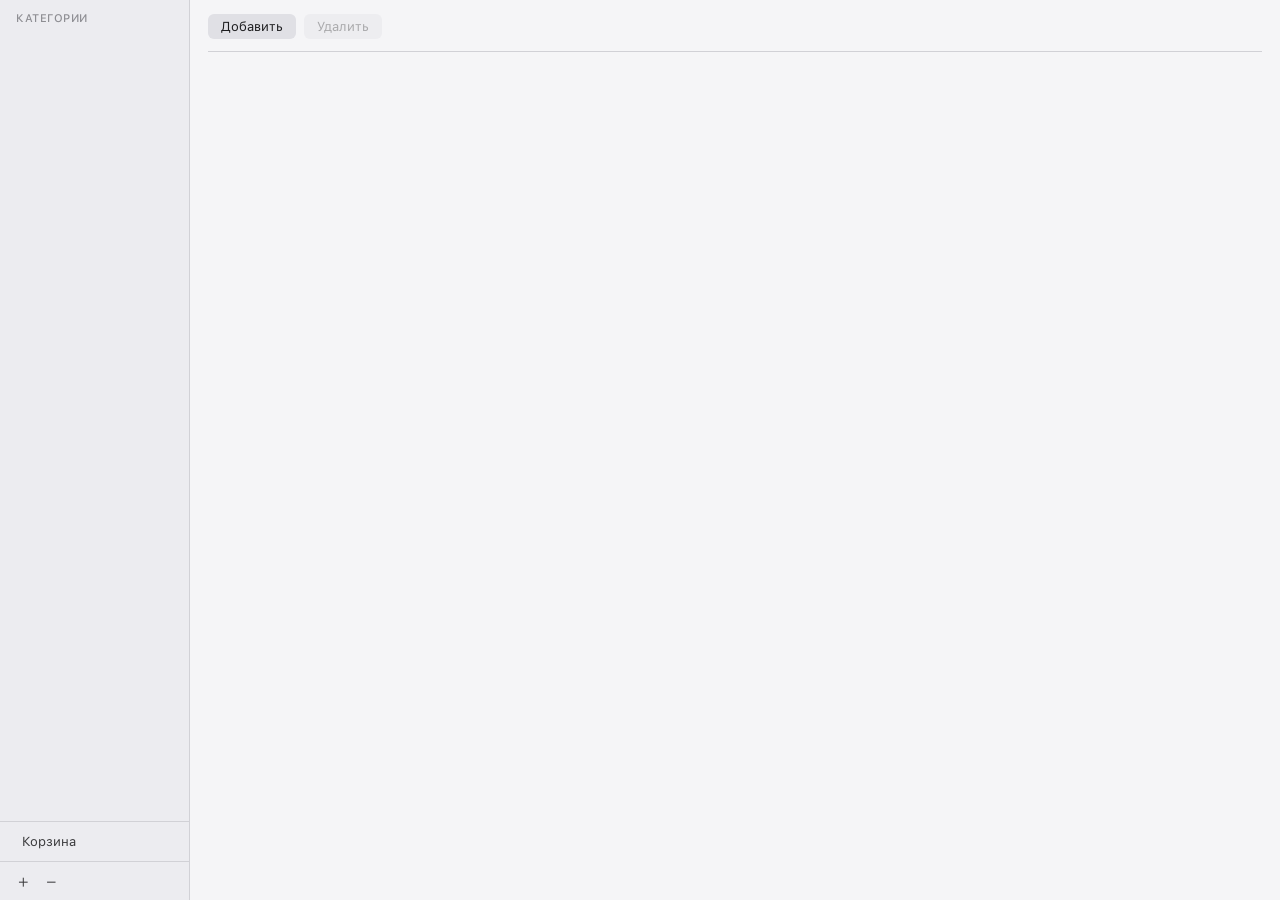
<file: ui/index.html>
<!DOCTYPE html>
<html lang="ru">

<head>
    <meta charset="UTF-8">
    <title>Штамп мастер</title>
    <link rel="stylesheet" href="styles.css">
</head>

<body>

    <div class="window">
        <div class="main">
            <div class="sidebar">
                <div class="sidebar-scroll">
                    <div class="sidebar-section" id="favorites-section" style="display:none">
                        <span class="sidebar-label">Избранное</span>
                        <ul id="favorites-list"></ul>
                    </div>
                    <div class="sidebar-section">
                        <span class="sidebar-label">Категории</span>
                        <ul id="category-list"></ul>
                    </div>
                </div>
                <div class="sidebar-bottom">
                    <div class="sidebar-trash">
                        <ul>
                            <li id="trash-item" data-category="__trash__">Корзина</li>
                        </ul>
                    </div>
                    <div class="sidebar-footer">
                        <button class="icon-btn" id="btn-add-category">+</button>
                        <button class="icon-btn" id="btn-remove-category">−</button>
                    </div>
                </div>
            </div>

            <div class="container">
                <div class="toolbar" id="toolbar-normal">
                    <button class="action-btn" id="btn-add-stamp">Добавить</button>
                    <button class="action-btn" id="btn-delete-stamp" disabled>Удалить</button>
                </div>
                <div class="toolbar" id="toolbar-trash" style="display:none">
                    <button class="action-btn primary" id="btn-restore-stamp" disabled>Восстановить</button>
                    <button class="action-btn" id="btn-delete-forever" disabled>Удалить навсегда</button>
                    <button class="action-btn danger" id="btn-empty-trash">Очистить корзину</button>
                </div>
                <div class="trash-breadcrumb" id="trash-breadcrumb" style="display:none">
                    <span id="breadcrumb-back">← Корзина</span>
                    <span>/</span>
                    <span id="breadcrumb-category"></span>
                </div>
                <div class="stamps-grid" id="stamps-grid"></div>
            </div>
        </div>
    </div>

    <!-- Модалка: перемещение в корзину -->
    <div class="modal-overlay" id="modal-delete">
        <div class="modal">
            <h3>Переместить в корзину?</h3>
            <p>Штамп можно будет восстановить из корзины.<br>Перемещение через <span id="delete-countdown">15</span>
                сек.</p>
            <div class="modal-buttons">
                <button class="action-btn danger" id="btn-delete-confirm">Переместить сейчас</button>
                <button class="action-btn primary" id="btn-delete-cancel">Отмена</button>
            </div>
        </div>
    </div>

    <!-- Модалка: очистка корзины -->
    <div class="modal-overlay" id="modal-empty-trash">
        <div class="modal">
            <h3>Очистить корзину?</h3>
            <p>Все файлы будут удалены навсегда. Это действие нельзя отменить.</p>
            <div class="modal-buttons">
                <button class="action-btn danger" id="btn-empty-trash-confirm">Очистить</button>
                <button class="action-btn primary" id="btn-empty-trash-cancel">Отмена</button>
            </div>
        </div>
    </div>

    <!-- Модалка: удаление навсегда -->
    <div class="modal-overlay" id="modal-delete-forever">
        <div class="modal">
            <h3>Удалить навсегда?</h3>
            <p>Это действие нельзя отменить.<br>Удаление через <span id="forever-countdown">15</span> сек.</p>
            <div class="modal-buttons">
                <button class="action-btn danger" id="btn-forever-confirm">Удалить сейчас</button>
                <button class="action-btn primary" id="btn-forever-cancel">Отмена</button>
            </div>
        </div>
    </div>

    <!-- Модалка: добавление категории -->
    <div class="modal-overlay" id="modal-add-category">
        <div class="modal">
            <h3>Новая категория</h3>
            <input class="modal-input" id="input-category-name" type="text" placeholder="Название категории">
            <div class="modal-buttons">
                <button class="action-btn primary" id="btn-category-confirm">Добавить</button>
                <button class="action-btn" id="btn-category-cancel">Отмена</button>
            </div>
        </div>
    </div>

    <!-- Модалка: удаление категории -->
    <div class="modal-overlay" id="modal-delete-category">
        <div class="modal">
            <h3>Удалить категорию?</h3>
            <p>Будут удалены все штампы в категории «<span id="delete-category-name"></span>».<br>Это действие нельзя
                отменить.</p>
            <div class="modal-buttons">
                <button class="action-btn danger" id="btn-delete-category-confirm">Удалить</button>
                <button class="action-btn" id="btn-delete-category-cancel">Отмена</button>
            </div>
        </div>
    </div>

    <!-- Модалка: добавление штампа — выбор файла и кроп -->
    <div class="modal-overlay" id="modal-add-stamp">
        <div class="modal modal-wide">
            <h3>Добавить штамп</h3>
            <div class="crop-area" id="crop-area">
                <span class="crop-placeholder">Выберите изображение</span>
                <img id="crop-image" style="display:none">
                <div class="crop-frame" id="crop-frame" style="display:none">
                    <div class="crop-handle" data-h="tl"></div>
                    <div class="crop-handle" data-h="tm"></div>
                    <div class="crop-handle" data-h="tr"></div>
                    <div class="crop-handle" data-h="ml"></div>
                    <div class="crop-handle" data-h="mr"></div>
                    <div class="crop-handle" data-h="bl"></div>
                    <div class="crop-handle" data-h="bm"></div>
                    <div class="crop-handle" data-h="br"></div>
                    <div class="crop-rotate-handle" id="crop-rotate-handle">↻</div>
                </div>
            </div>
            <button class="action-btn" id="btn-pick-file">Выбрать файл</button>
            <input type="file" id="file-input" accept="image/*" style="display:none">
            <div class="stamp-details" id="stamp-details" style="display:none">
                <div class="detail-row">
                    <label>Название</label>
                    <input class="modal-input" id="input-stamp-name" type="text" placeholder="Иванов И.И.">
                </div>
                <div class="detail-row">
                    <label>Ширина (см)</label>
                    <input class="modal-input small" id="input-stamp-w" type="number" min="0.1" step="0.1" value="5">
                </div>
                <div class="detail-row">
                    <label>Высота (см)</label>
                    <input class="modal-input small" id="input-stamp-h" type="number" min="0.1" step="0.1" value="2">
                </div>
            </div>
            <div class="modal-buttons">
                <button class="action-btn primary" id="btn-stamp-confirm" disabled>Добавить</button>
                <button class="action-btn" id="btn-stamp-cancel">Отмена</button>
            </div>
        </div>
    </div>

    <div class="selection-box" id="selection-box"></div>

    <!-- Контекстное меню штампа -->
    <div class="context-menu" id="context-menu">
        <div class="context-item" id="ctx-rename">Переименовать</div>
        <div class="context-separator"></div>
        <div class="context-item danger" id="ctx-delete">Переместить в корзину</div>
    </div>

    <!-- Контекстное меню категории -->
    <div class="context-menu" id="category-context-menu">
        <div class="context-item" id="cat-ctx-rename">Переименовать</div>
        <div class="context-separator"></div>
        <div class="context-item danger" id="cat-ctx-delete">Переместить в корзину</div>
    </div>

    <!-- Модалка: переименование штампа -->
    <div class="modal-overlay" id="modal-rename-stamp">
        <div class="modal">
            <h3>Переименовать штамп</h3>
            <input class="modal-input" id="input-rename-stamp" type="text" placeholder="Новое название">
            <div class="modal-buttons">
                <button class="action-btn primary" id="btn-rename-stamp-confirm">Переименовать</button>
                <button class="action-btn" id="btn-rename-stamp-cancel">Отмена</button>
            </div>
        </div>
    </div>

    <!-- Модалка: переименование категории -->
    <div class="modal-overlay" id="modal-rename-category">
        <div class="modal">
            <h3>Переименовать категорию</h3>
            <input class="modal-input" id="input-rename-category" type="text" placeholder="Новое название">
            <div class="modal-buttons">
                <button class="action-btn primary" id="btn-rename-category-confirm">Переименовать</button>
                <button class="action-btn" id="btn-rename-category-cancel">Отмена</button>
            </div>
        </div>
    </div>

    <script src="main.js" defer></script>
</body>

</html>
</file>
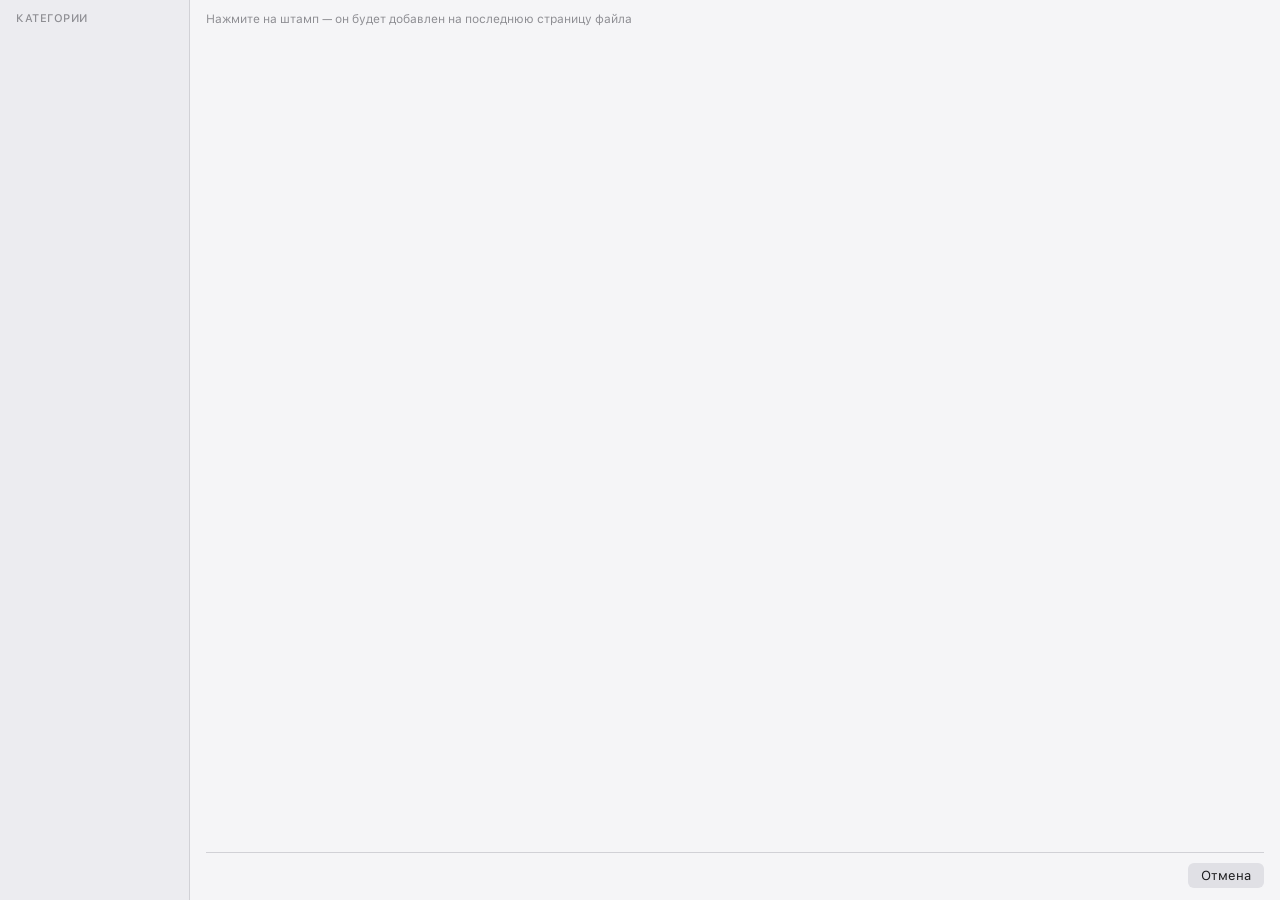
<file: ui/picker.html>
<!DOCTYPE html>
<html lang="ru">
<head>
    <meta charset="UTF-8">
    <title>Поставить штамп</title>
    <link rel="stylesheet" href="styles.css">
    <style>
        .picker-hint {
            font-size: 12px;
            color: #8e8e93;
            flex-shrink: 0;
        }
        .picker-footer {
            flex-shrink: 0;
            display: flex;
            justify-content: flex-end;
            padding-top: 10px;
            border-top: 1px solid #d1d1d6;
        }
        .stamp-card:hover {
            background: rgba(0, 113, 227, 0.1);
            outline: 2px solid #0071e3;
            outline-offset: -2px;
        }
        .applying-overlay {
            position: fixed;
            inset: 0;
            background: rgba(245, 245, 247, 0.85);
            display: flex;
            flex-direction: column;
            align-items: center;
            justify-content: center;
            gap: 10px;
            font-size: 14px;
            color: #3a3a3c;
            z-index: 999;
        }
        .error-overlay {
            position: fixed;
            inset: 0;
            background: #f5f5f7;
            display: flex;
            flex-direction: column;
            align-items: center;
            justify-content: center;
            gap: 16px;
            padding: 32px;
            z-index: 999;
        }
        .error-text {
            font-size: 13px;
            color: #e81123;
            white-space: pre-wrap;
            text-align: center;
            max-width: 480px;
        }
    </style>
</head>
<body>

<div class="window">
    <div class="main">
        <div class="sidebar">
            <div class="sidebar-scroll">
                <div class="sidebar-section">
                    <span class="sidebar-label">Категории</span>
                    <ul id="category-list"></ul>
                </div>
            </div>
        </div>

        <div class="container" style="gap: 10px; padding: 12px 16px;">
            <p class="picker-hint">Нажмите на штамп — он будет добавлен на последнюю страницу файла</p>
            <div class="stamps-grid" id="stamps-grid" style="flex: 1;"></div>
            <div class="picker-footer">
                <button class="action-btn" id="btn-cancel">Отмена</button>
            </div>
        </div>
    </div>
</div>

<script>
function stampDisplayName(filename) {
    return filename.replace(/\.[^.]+$/, '').replace(/_[\d.]+x[\d.]+$/, '');
}

function stampSrc(stamp) {
    const ext = stamp.name.split('.').pop().toLowerCase();
    const mime = (ext === 'jpg' || ext === 'jpeg') ? 'image/jpeg' : 'image/png';
    return `data:${mime};base64,${stamp.image}`;
}

const categoryList = document.getElementById('category-list');
const grid = document.getElementById('stamps-grid');

function loadStamps(category) {
    grid.innerHTML = '<div style="grid-column:1/-1;color:#8e8e93;font-size:13px;padding:8px 0">Загрузка…</div>';
    window.pywebview.api.get_stamps(category).then(stamps => {
        grid.innerHTML = '';
        if (stamps.length === 0) {
            grid.innerHTML = '<div style="grid-column:1/-1;color:#8e8e93;font-size:13px;padding:8px 0">Категория пуста</div>';
            return;
        }
        stamps.forEach(stamp => {
            const card = document.createElement('div');
            card.className = 'stamp-card';
            card.innerHTML = `
                <div class="stamp-preview">
                    <img src="${stampSrc(stamp)}" style="width:100%;height:100%;object-fit:contain;border-radius:6px">
                </div>
                <span class="stamp-name">${stampDisplayName(stamp.name)}</span>
            `;
            card.addEventListener('click', () => applyStamp(stamp.path));
            grid.appendChild(card);
        });
    });
}

function applyStamp(path) {
    const overlay = document.createElement('div');
    overlay.className = 'applying-overlay';
    overlay.innerHTML = '<div style="font-size:28px">⏳</div><div>Штампуется…</div>';
    document.body.appendChild(overlay);

    window.pywebview.api.apply(path).then(err => {
        if (!err) return; // window уничтожен Python-ом
        document.body.removeChild(overlay);
        showError(err);
    });
}

function showError(message) {
    const overlay = document.createElement('div');
    overlay.className = 'error-overlay';
    overlay.innerHTML = `
        <div style="font-size:32px">⚠️</div>
        <div style="font-size:15px;font-weight:600;color:#1d1d1f">Ошибка при штамповании</div>
        <div class="error-text">${message}</div>
        <button class="action-btn" onclick="window.pywebview.api.cancel()">Закрыть</button>
    `;
    document.body.appendChild(overlay);
}

document.getElementById('btn-cancel').addEventListener('click', () => {
    window.pywebview.api.cancel();
});

window.addEventListener('pywebviewready', () => {
    window.pywebview.api.get_categories().then(categories => {
        if (categories.length === 0) {
            grid.innerHTML = '<div style="grid-column:1/-1;color:#8e8e93;font-size:13px;padding:8px 0">Библиотека штампов пуста</div>';
            return;
        }
        categories.forEach((name, i) => {
            const li = document.createElement('li');
            li.textContent = name;
            li.dataset.category = name;
            li.addEventListener('click', () => {
                categoryList.querySelectorAll('li').forEach(l => l.classList.remove('active'));
                li.classList.add('active');
                loadStamps(name);
            });
            categoryList.appendChild(li);
            if (i === 0) {
                li.classList.add('active');
                loadStamps(name);
            }
        });
    });
});
</script>
</body>
</html>
</file>
<file: ui/styles.css>
@font-face {
    font-family: 'SF Pro Text';
    src: url('fonts/SF-Pro-Text-Light.otf') format('opentype');
    font-weight: 300;
}
@font-face {
    font-family: 'SF Pro Text';
    src: url('fonts/SF-Pro-Text-Regular.otf') format('opentype');
    font-weight: 400;
}
@font-face {
    font-family: 'SF Pro Text';
    src: url('fonts/SF-Pro-Text-Medium.otf') format('opentype');
    font-weight: 500;
}

* {
    margin: 0;
    padding: 0;
    box-sizing: border-box;
    user-select: none;
}

body {
    height: 100vh;
    font-family: 'SF Pro Text', -apple-system, sans-serif;
    font-size: 13px;
    color: #1d1d1f;
    overflow: hidden;
}

.window {
    width: 100vw;
    height: 100vh;
    display: flex;
    flex-direction: column;
    background: #f5f5f7;
}


/* Layout */
.main {
    display: flex;
    flex: 1;
    overflow: hidden;
}

/* Sidebar */
.sidebar {
    width: 190px;
    flex-shrink: 0;
    display: flex;
    flex-direction: column;
    background: #ececf0;
    border-right: 1px solid #d1d1d6;
    overflow: hidden;
}

.sidebar-scroll {
    flex: 1;
    overflow-y: auto;
    padding: 10px 0 4px;
}

.sidebar-scroll::-webkit-scrollbar {
    width: 4px;
}

.sidebar-scroll::-webkit-scrollbar-thumb {
    background: rgba(0, 0, 0, 0.15);
    border-radius: 2px;
}

.sidebar-bottom {
    flex-shrink: 0;
}

.sidebar-section {
    display: flex;
    flex-direction: column;
    gap: 2px;
    margin-bottom: 4px;
}

.sidebar-label {
    font-size: 11px;
    font-weight: 500;
    color: #8e8e93;
    text-transform: uppercase;
    letter-spacing: 0.5px;
    padding: 2px 16px 4px;
}

.sidebar ul {
    list-style: none;
    padding: 0 6px;
    display: flex;
    flex-direction: column;
    gap: 1px;
}

.sidebar ul li {
    padding: 6px 10px;
    border-radius: 7px;
    cursor: pointer;
    color: #3a3a3c;
    transition: background 0.12s;
    user-select: none;
}

.sidebar ul li:hover {
    background: rgba(0, 0, 0, 0.06);
}

.sidebar ul li.active {
    background: rgba(0, 0, 0, 0.1);
    color: #1d1d1f;
    font-weight: 500;
}

/* Контекстное меню */
.context-menu {
    position: fixed;
    display: none;
    flex-direction: column;
    background: rgba(245, 245, 247, 0.95);
    backdrop-filter: blur(20px);
    border: 1px solid rgba(0, 0, 0, 0.12);
    border-radius: 8px;
    padding: 4px;
    box-shadow: 0 8px 30px rgba(0, 0, 0, 0.15);
    z-index: 500;
    min-width: 180px;
}

.context-menu.visible {
    display: flex;
}

.context-item {
    padding: 6px 12px;
    border-radius: 5px;
    font-size: 13px;
    color: #1d1d1f;
    cursor: pointer;
    transition: background 0.1s;
}

.context-item:hover {
    background: #0071e3;
    color: #fff;
}

.context-item.danger {
    color: #e81123;
}

.context-item.danger:hover {
    background: #e81123;
    color: #fff;
}

.context-separator {
    height: 1px;
    background: rgba(0, 0, 0, 0.1);
    margin: 3px 0;
}

.sidebar-trash {
    border-top: 1px solid #d1d1d6;
    padding: 6px;
    background: #ececf0;
}

.sidebar-trash ul {
    list-style: none;
    display: flex;
    flex-direction: column;
    gap: 1px;
}

.sidebar-trash li {
    padding: 6px 10px;
    border-radius: 7px;
    cursor: pointer;
    color: #3a3a3c;
    font-size: 13px;
    transition: background 0.12s;
}

.sidebar-trash li:hover {
    background: rgba(0, 0, 0, 0.06);
}

.sidebar-trash li.active {
    background: rgba(0, 0, 0, 0.1);
    color: #1d1d1f;
    font-weight: 500;
}

.sidebar-footer {
    display: flex;
    gap: 6px;
    padding: 8px 12px;
    border-top: 1px solid #d1d1d6;
}

/* Container */
.container {
    flex: 1;
    padding: 14px 18px;
    display: flex;
    flex-direction: column;
    gap: 14px;
    overflow: hidden;
}

.toolbar {
    display: flex;
    gap: 8px;
    padding-bottom: 12px;
    border-bottom: 1px solid #d1d1d6;
}

.stamps-grid {
    display: grid;
    grid-template-columns: repeat(auto-fill, minmax(120px, 1fr));
    align-content: start;
    gap: 14px;
    overflow-y: auto;
    flex: 1;
}

.stamp-card {
    position: relative;
    display: flex;
    flex-direction: column;
    align-items: center;
    gap: 6px;
    padding: 10px;
    border-radius: 10px;
    cursor: pointer;
    transition: background 0.12s;
}

.stamp-star {
    position: absolute;
    top: 6px;
    right: 7px;
    font-size: 13px;
    line-height: 1;
    color: #f0a500;
    opacity: 0;
    transition: opacity 0.12s, transform 0.12s;
    z-index: 1;
}

.stamp-card:hover .stamp-star {
    opacity: 0.35;
}

.stamp-star.active {
    opacity: 1 !important;
}

@keyframes star-limit {
    0%   { transform: scale(1); color: #f0a500; }
    40%  { transform: scale(1.5); color: #e81123; }
    100% { transform: scale(1); color: #f0a500; }
}

.stamp-star.limit {
    animation: star-limit 0.35s ease;
}

.stamp-card:hover {
    background: rgba(0, 0, 0, 0.05);
}

.stamp-card.active {
    background: rgba(0, 113, 227, 0.15);
}

.stamp-card.active .stamp-name {
    color: #0071e3;
}

.stamp-preview {
    width: 80px;
    height: 50px;
    background: #e0e0e5;
    border-radius: 6px;
}

.stamp-name {
    font-size: 12px;
    color: #3a3a3c;
    text-align: center;
}

.selection-box {
    position: fixed;
    display: none;
    border: 1px solid rgba(0, 0, 0, 0.25);
    background: rgba(0, 0, 0, 0.06);
    border-radius: 3px;
    pointer-events: none;
    z-index: 1000;
}

/* Кнопки действий */
.action-btn {
    padding: 5px 13px;
    border: none;
    border-radius: 6px;
    background: #e0e0e5;
    color: #1d1d1f;
    font-family: inherit;
    font-size: 13px;
    cursor: pointer;
    transition: background 0.12s;
}

.action-btn:hover {
    background: #d0d0d5;
}

.action-btn:active {
    background: #c0c0c5;
}

.action-btn:disabled {
    opacity: 0.35;
    cursor: default;
}

#btn-delete-stamp:not(:disabled),
#btn-delete-forever:not(:disabled) {
    color: #e81123;
}

.trash-breadcrumb {
    display: flex;
    align-items: center;
    gap: 6px;
    font-size: 13px;
    color: #6e6e73;
    margin-top: -6px;
}

#breadcrumb-back {
    color: #0071e3;
    cursor: pointer;
}

#breadcrumb-back:hover {
    text-decoration: underline;
}

.action-btn:disabled:hover {
    background: #e0e0e5;
}

/* Кнопки иконки [+][-] */
.icon-btn {
    all: unset;
    width: 22px;
    height: 22px;
    display: flex;
    align-items: center;
    justify-content: center;
    font-size: 17px;
    font-weight: 300;
    color: #3a3a3c;
    border-radius: 5px;
    cursor: pointer;
    transition: background 0.12s;
}

.icon-btn:hover {
    background: rgba(0, 0, 0, 0.08);
}

/* Модалки */
.modal-overlay {
    display: none;
    position: fixed;
    inset: 0;
    background: rgba(0, 0, 0, 0.3);
    z-index: 100;
    align-items: center;
    justify-content: center;
}

.modal-overlay.visible {
    display: flex;
}

.modal {
    background: #f5f5f7;
    border-radius: 12px;
    padding: 24px;
    width: 320px;
    box-shadow: 0 20px 60px rgba(0, 0, 0, 0.3);
    display: flex;
    flex-direction: column;
    gap: 12px;
}

.modal-wide {
    width: 520px;
}

.modal h3 {
    font-size: 15px;
    font-weight: 600;
    color: #1d1d1f;
}

.modal p {
    font-size: 13px;
    color: #6e6e73;
    line-height: 1.5;
}

.modal-input {
    width: 100%;
    padding: 7px 10px;
    border: 1px solid #d1d1d6;
    border-radius: 7px;
    font-family: inherit;
    font-size: 13px;
    color: #1d1d1f;
    background: #fff;
    outline: none;
    user-select: text;
}

.modal-input:focus {
    border-color: #0071e3;
}

.modal-input.small {
    width: 80px;
}

.modal-buttons {
    display: flex;
    gap: 8px;
    justify-content: flex-end;
    margin-top: 4px;
}

.action-btn.primary {
    background: #0071e3;
    color: #fff;
}

.action-btn.primary:hover {
    background: #0077ed;
}

.action-btn.primary:disabled {
    background: #0071e3;
    opacity: 0.35;
}

.action-btn.danger {
    background: #e0e0e5;
    color: #e81123;
}

.action-btn.danger:hover {
    background: #d0d0d5;
}

/* Кроп */
.crop-area {
    position: relative;
    width: 100%;
    height: 240px;
    background: #1a1a1a;
    border-radius: 8px;
    overflow: hidden;
    display: flex;
    align-items: center;
    justify-content: center;
    cursor: default;
}

.crop-rotate-handle {
    position: absolute;
    top: -36px;
    left: calc(50% - 12px);
    width: 24px;
    height: 24px;
    background: white;
    border: 1px solid rgba(0,0,0,0.3);
    border-radius: 50%;
    display: flex;
    align-items: center;
    justify-content: center;
    font-size: 14px;
    cursor: grab;
    user-select: none;
    box-shadow: 0 1px 4px rgba(0,0,0,0.2);
}

.crop-rotate-handle:active { cursor: grabbing; }

.crop-placeholder {
    font-size: 13px;
    color: #8e8e93;
}

.crop-area img {
    max-width: 100%;
    max-height: 100%;
    object-fit: contain;
    display: block;
    pointer-events: none;
}

.crop-frame {
    position: absolute;
    border: 2px solid white;
    box-shadow: 0 0 0 9999px rgba(0,0,0,0.45);
    cursor: move;
    box-sizing: border-box;
}

.crop-handle {
    position: absolute;
    width: 10px;
    height: 10px;
    background: white;
    border: 1px solid rgba(0,0,0,0.4);
    box-sizing: border-box;
}

.crop-handle[data-h="tl"] { top:-5px; left:-5px; cursor:nw-resize; }
.crop-handle[data-h="tm"] { top:-5px; left:calc(50% - 5px); cursor:n-resize; }
.crop-handle[data-h="tr"] { top:-5px; right:-5px; cursor:ne-resize; }
.crop-handle[data-h="ml"] { top:calc(50% - 5px); left:-5px; cursor:w-resize; }
.crop-handle[data-h="mr"] { top:calc(50% - 5px); right:-5px; cursor:e-resize; }
.crop-handle[data-h="bl"] { bottom:-5px; left:-5px; cursor:sw-resize; }
.crop-handle[data-h="bm"] { bottom:-5px; left:calc(50% - 5px); cursor:s-resize; }
.crop-handle[data-h="br"] { bottom:-5px; right:-5px; cursor:se-resize; }

.stamp-details {
    display: flex;
    flex-direction: column;
    gap: 8px;
}

.detail-row {
    display: flex;
    align-items: center;
    gap: 10px;
}

.detail-row label {
    font-size: 13px;
    color: #6e6e73;
    width: 100px;
    flex-shrink: 0;
}
</file>
